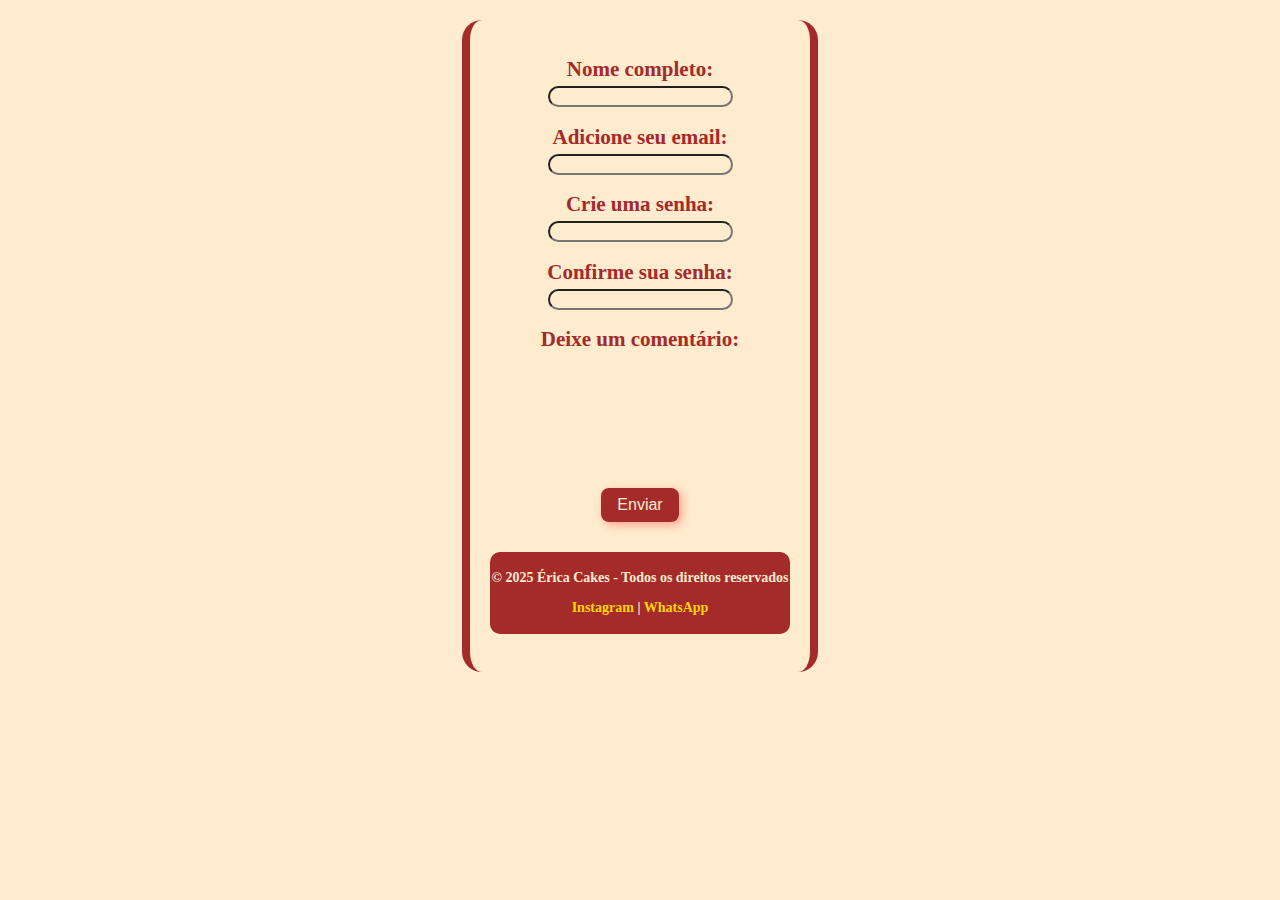
<file: cadastro.html>
<!DOCTYPE html>
<html>
    <head>
        <title>formulário</title>
        <link rel="stylesheet" href="cadastro.css">
        <meta name="viewport" content="width=device-width, initial-scale=1.0">

    </head>
    <body>

        <h2><label for="nome">Nome completo:</label><br>
<input type="text" id="nome" name="nome"><br></h2>

<h2><label for="email">Adicione seu email:</label><br>
<input type="text" id="email" name="email"><br></h2>

 <h2><label for="senha">Crie uma senha:</label><br>
<input type="password" id="password" name="senha"><br></h2>

 <h2><label for="Confirme sua senha">Confirme sua senha:</label><br>
<input type="password" id="password" name="Confirme sua senha"><br></h2>


<h2><label for="nome">Deixe um comentário:</label><br>
<textarea style="width: 250px; height: 100px;"></textarea>

     


<div><button>Enviar</button></div>

<footer>
  <p>© 2025 Érica Cakes - Todos os direitos reservados</p>
  <p>
    <a href="https://www.instagram.com/ericacakesmoc/" target="_blank">Instagram</a> | 
    <a href="https://wa.me/553891847808" target="_blank">WhatsApp</a>
  </p>
</footer>

    </body>
</html>
</file>
<file: cadastro.css>
body{
    background-color: blanchedalmond;
    color: brown;
    text-align: center;

     border-left: 8px solid brown; 
    border-right: 8px solid brown; 
    padding: 20px;                
    max-width: 300px;              
    margin: auto;                  
    border-radius: 20px;
    margin-top: 20px;
    border-top: 20px brown;
    border-bottom: 20px brown;
font-size: 14px;     /* reduz no celular */

     
}

button {
  background-color: brown;
  color: blanchedalmond;
  padding: 12px 20px;
  border: none;
  border-radius: 8px;
  cursor: pointer;
  font-size: 16px;
  margin: 10px;
  box-shadow: 3px 3px 8px rgba(255, 52, 52, 0.4);
  text-align: center;
  padding: 8px 16px;   /* ajusta tamanho no celular */
    
}

 button:hover {
  background-color: brown;
   background-color: darkred;
    box-shadow: 5px 5px 12px rgba(0, 0, 0, 0.6);
  }

  textarea{
    text-align: center;
    background-color: blanchedalmond;
    color: brown;
    border:  5px brown;
    border-radius: 12px;
    padding: 10px;
    width: 200px;
    height: 150px;
    resize: none;
    
    
  }

  label{
    background-color: blanchedalmond;
    color:brown;
  }

  input{
    background-color: blanchedalmond;
    color:brown;
    border-radius: 12px;

  }

   footer{
    background-color: brown;
    color: blanchedalmond;
    text-align: center;
    padding: 4px 0px;
    margin-top: 20px;
    width: 100%;
    font-size: 14px;
     border-radius: 10px;
  }

  footer a{
    color: #ffd700;
    text-decoration: none;
  }

  footer a :hover{
    text-decoration: underline;
  }

  footer p{
    color: blanchedalmond;
   }

   div{
    text-align: center;
   }
</file>
